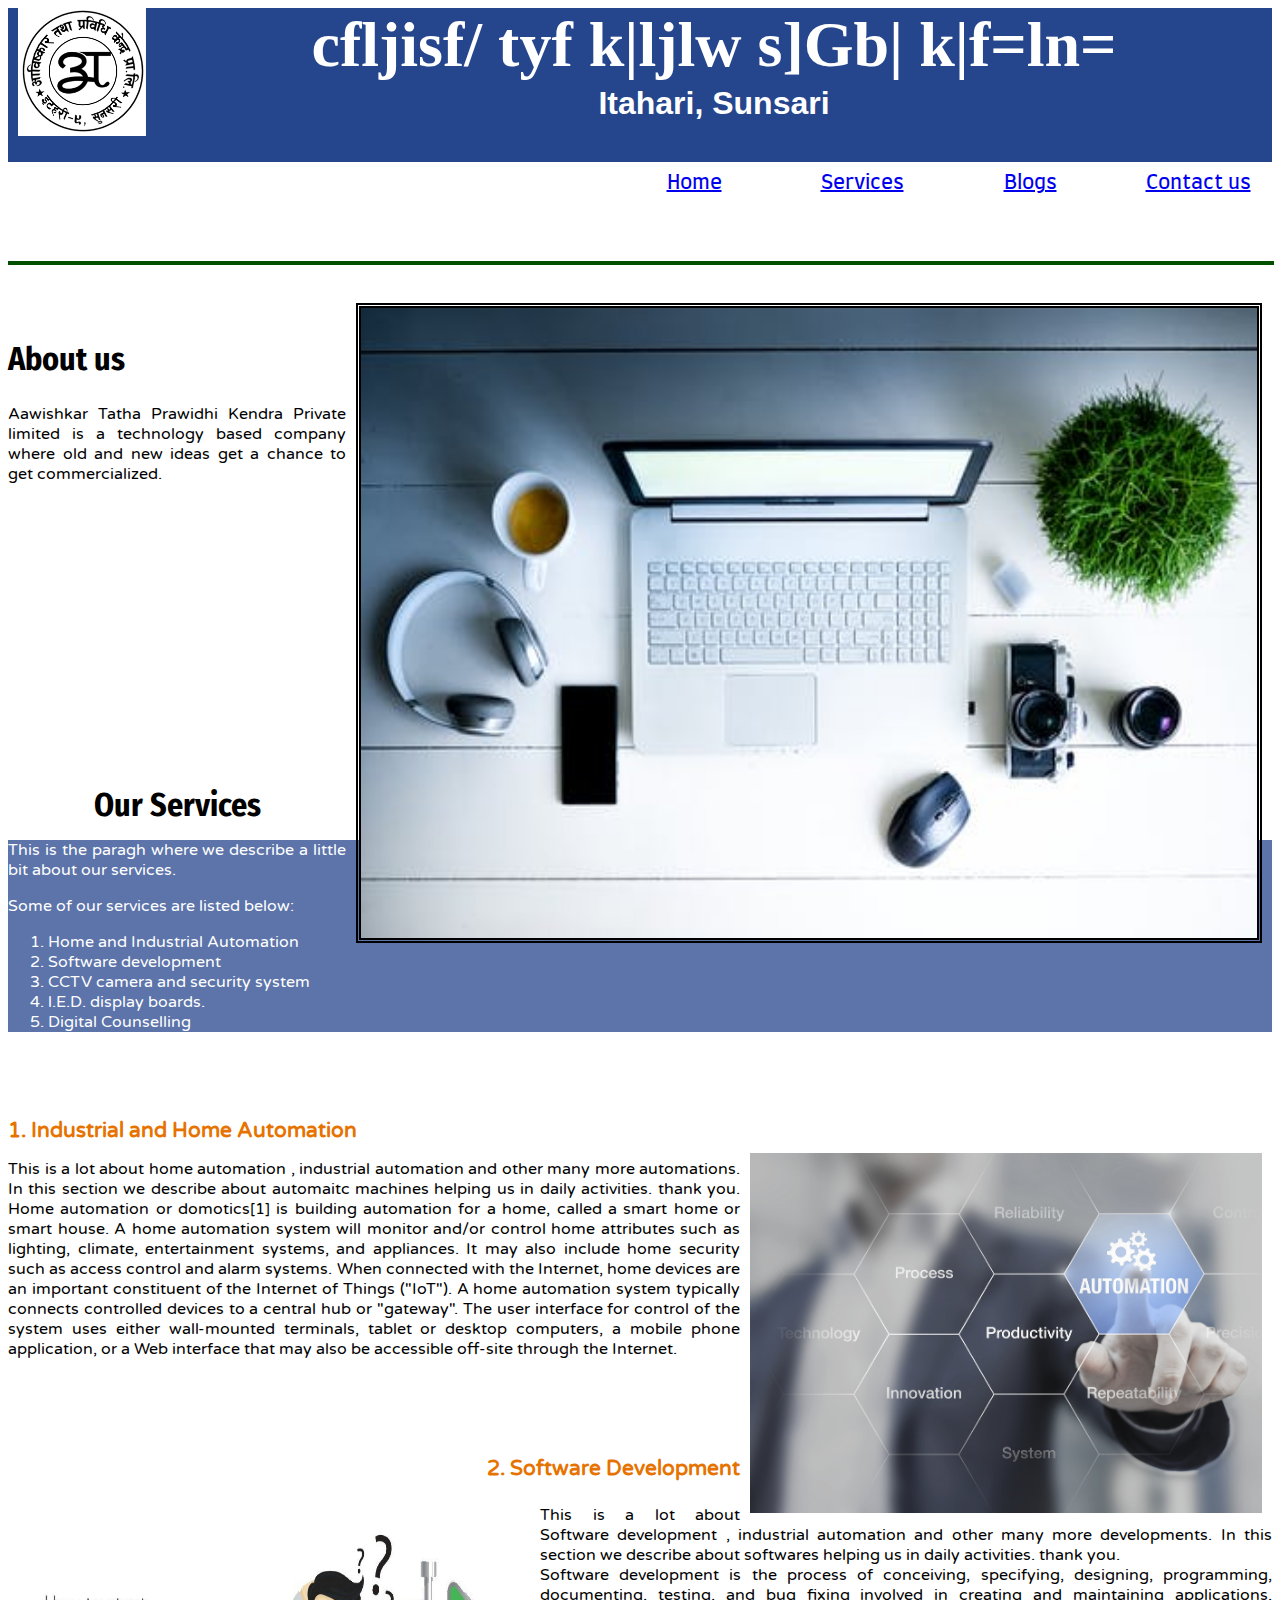
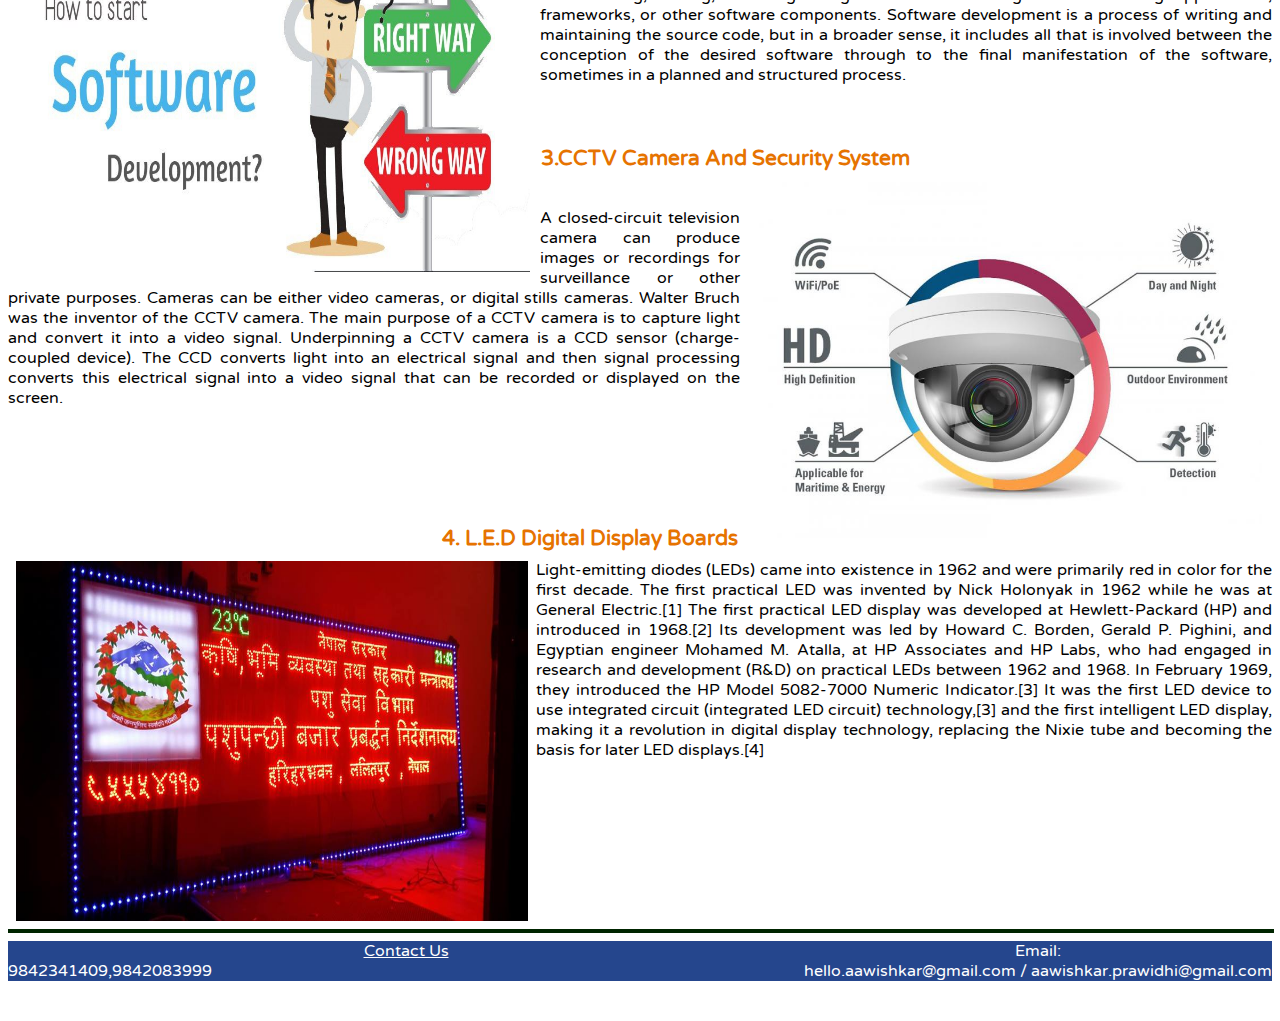
<file: Index.html>
<html>
<head>
	<link rel="selffont" href="fonts/arap.ttf">
	<link rel="stylesheet" type="text/css" href="css/aawishkar.css">
	<link rel="preconnect" href="https://fonts.gstatic.com">
	<link href="https://fonts.googleapis.com/css2?family=Varela+Round&display=swap" rel="stylesheet">
	<link rel="preconnect" href="https://fonts.gstatic.com">
	
	<link rel="preconnect" href="https://fonts.gstatic.com">
	<link href="https://fonts.googleapis.com/css2?family=Farro:wght@700&family=Roboto:wght@100&display=swap" rel="stylesheet"><link href="https://fonts.googleapis.com/css2?family=Fira+Sans+Condensed:wght@500&family=Varela+Round&display=swap" rel="stylesheet">
	<title>Aawishkar Kendra </title>
	
</head>
	<body>
	
	<div id="final">
		<a href="Index.html"><img  src = "img/stamp.jpg" class= "logo" id="image-logo" alt="logo"></a>
		<center><h1 class="header" id= "header-top"> cfljisf/ tyf k|ljlw s]Gb| k|f=ln=  </h1></center>
	<center><h1 class="header"id ="header-bottom"> Itahari, Sunsari</h1></center>
		
	</div>
		<div  id="navigation_bar">
			
			<div class="navigate"id="nav1"><a href="Index.html">Home</div></a>
			<div class="navigate"id="nav2"><a href="services.html">Services</div></a>
			<div class="navigate"id="nav3"><a href="blog.html">Blogs</div></a>
			<div class="navigate"id="nav4"><a href="contact.html"target="blank">Contact us</div></a>
	
		</div>
		<hr id="top-horizantal-line" width="100%" color= "rgb(255, 160, 0)" size="4" allign="right">
	
		<div ><img src="img/about-us.jpg"class="image" id= "about-us-image"  alt=" circuit-diagram-image"><br/>
		<h2 class ="header2" id="about-us_header" >About us </h2> 
		<p  class= "text" id ="about-us-text" >
		Aawishkar Tatha Prawidhi Kendra Private limited is a technology based company where old and new ideas get a chance to get commercialized.</p></div>
	</div>
		<br/>
		<div>
			<br/>
		<p><br/><h2 class="header" id= "our-services">Our Services</h2></p> 
		 <div class="section" id ="section1">
		 	<p class= "text" id ="our-services-text">
		 	This is the paragh where we describe a little bit about our services.</p>
		 	<p>Some of our services are listed below:</p>
		 	<ol>
		 		
		 		<li>Home and Industrial Automation</li>
		 		<li>Software development</li>
		 		<li>CCTV  camera and security system</li>
		 		<li>l.E.D. display boards.</li>
		 		<li>Digital Counselling</li>
		 	</ol>
		 </div>
		 <br>
		 <div>
		 	<h3 class= "services" id="home_automation"> 1. Industrial and Home Automation</h3>
		 	<a href="img/automation.jpg" target ="blank"><img src="img/automation.jpg" class="image", id ="automation_img"alt= "machines"></a>
		 	<p class= "text" id ="automation-text"> This is a lot about home automation , industrial automation and other many more automations. In this section we describe about automaitc machines helping us in daily activities. thank you. Home automation or domotics[1] is building automation for a home, called a smart home or smart house. A home automation system will monitor and/or control home attributes such as lighting, climate, entertainment systems, and appliances. It may also include home security such as access control and alarm systems. When connected with the Internet, home devices are an important constituent of the Internet of Things ("IoT").

			A home automation system typically connects controlled devices to a central hub or "gateway". The user interface for control of the system uses either wall-mounted terminals, tablet or desktop computers, a mobile phone application, or a Web interface that may also be accessible off-site through the Internet.
			</p>
		</div>
		<br>
		<div>
			<br/><br>
		 	<h3 class= "services" id="software_development"> 2. Software Development</h3>
		 	<a href="img/software.jpg" target ="blank"><img src="img/software.jpg" class="image", id ="development_img"alt= "Softwares"></a>
		 	<br/>
		 	<p class= "text" id ="development-text"> This is a lot about Software development , industrial automation and other many more developments. In this section we describe about softwares helping us in daily activities. thank you. <br/>Software development is the process of conceiving, specifying, designing, programming, documenting, testing, and bug fixing involved in creating and maintaining applications, frameworks, or other software components. Software development is a process of writing and maintaining the source code, but in a broader sense, it includes all that is involved between the conception of the desired software through to the final manifestation of the software, sometimes in a planned and structured process.
			</p>
		</div>
		<br/>	
		<div>
			<br/><br>
		 	<h3 class= "services" id="cctv"> 3.CCTV Camera And Security System</h3>
		 	<a href="img/cctv.jpg" target ="blank"><img src="img/cctv.jpg" class="image", id ="cctv_img"alt= "cctv"></a>
		 	<br/>
		 	<br/>
		 	<p class= "text" id ="cctv-text">A closed-circuit television camera can produce images or recordings for surveillance or other private purposes. Cameras can be either video cameras, or digital stills cameras. Walter Bruch was the inventor of the CCTV camera. The main purpose of a CCTV camera is to capture light and convert it into a video signal. Underpinning a CCTV camera is a CCD sensor (charge-coupled device). The CCD converts light into an electrical signal and then signal processing converts this electrical signal into a video signal that can be recorded or displayed on the screen.
			</p>
		</div>
		<br/>	
		<div>
			
		<br/>
		<br/><br>
		<br>		 	<h3 class= "services" id="led"> 4. L.E.D  Digital Display Boards</h3>
		 	<a href="img/led.jpg" target ="blank"><img src="img/led.jpg" class="image", id ="led_img"alt= "LED digital board"></a>
		 	
		 	<br/>
		 	<p class= "text" id ="led-text">Light-emitting diodes (LEDs) came into existence in 1962 and were primarily red in color for the first decade. The first practical LED was invented by Nick Holonyak in 1962 while he was at General Electric.[1]

			The first practical LED display was developed at Hewlett-Packard (HP) and introduced in 1968.[2] Its development was led by Howard C. Borden, Gerald P. Pighini, and Egyptian engineer Mohamed M. Atalla, at HP Associates and HP Labs, who had engaged in research and development (R&D) on practical LEDs between 1962 and 1968. In February 1969, they introduced the HP Model 5082-7000 Numeric Indicator.[3] It was the first LED device to use integrated circuit (integrated LED circuit) technology,[3] and the first intelligent LED display, making it a revolution in digital display technology, replacing the Nixie tube and becoming the basis for later LED displays.[4]
			<br/>
			</p>
		
		</div>


	</body>
	
	<footer>
		<hr width="100%"color= "rgb(255,0,0)"size= "4">
		<div class="footer1">
		
		<div id="email"> <center>Email: </center> hello.aawishkar@gmail.com / aawishkar.prawidhi@gmail.com   </div>
		<div id ="contact"><center><u>Contact Us</u></center></div>
		<div id="number">9842341409,9842083999</div>
	</div>


	</footer>

</html>
</file>
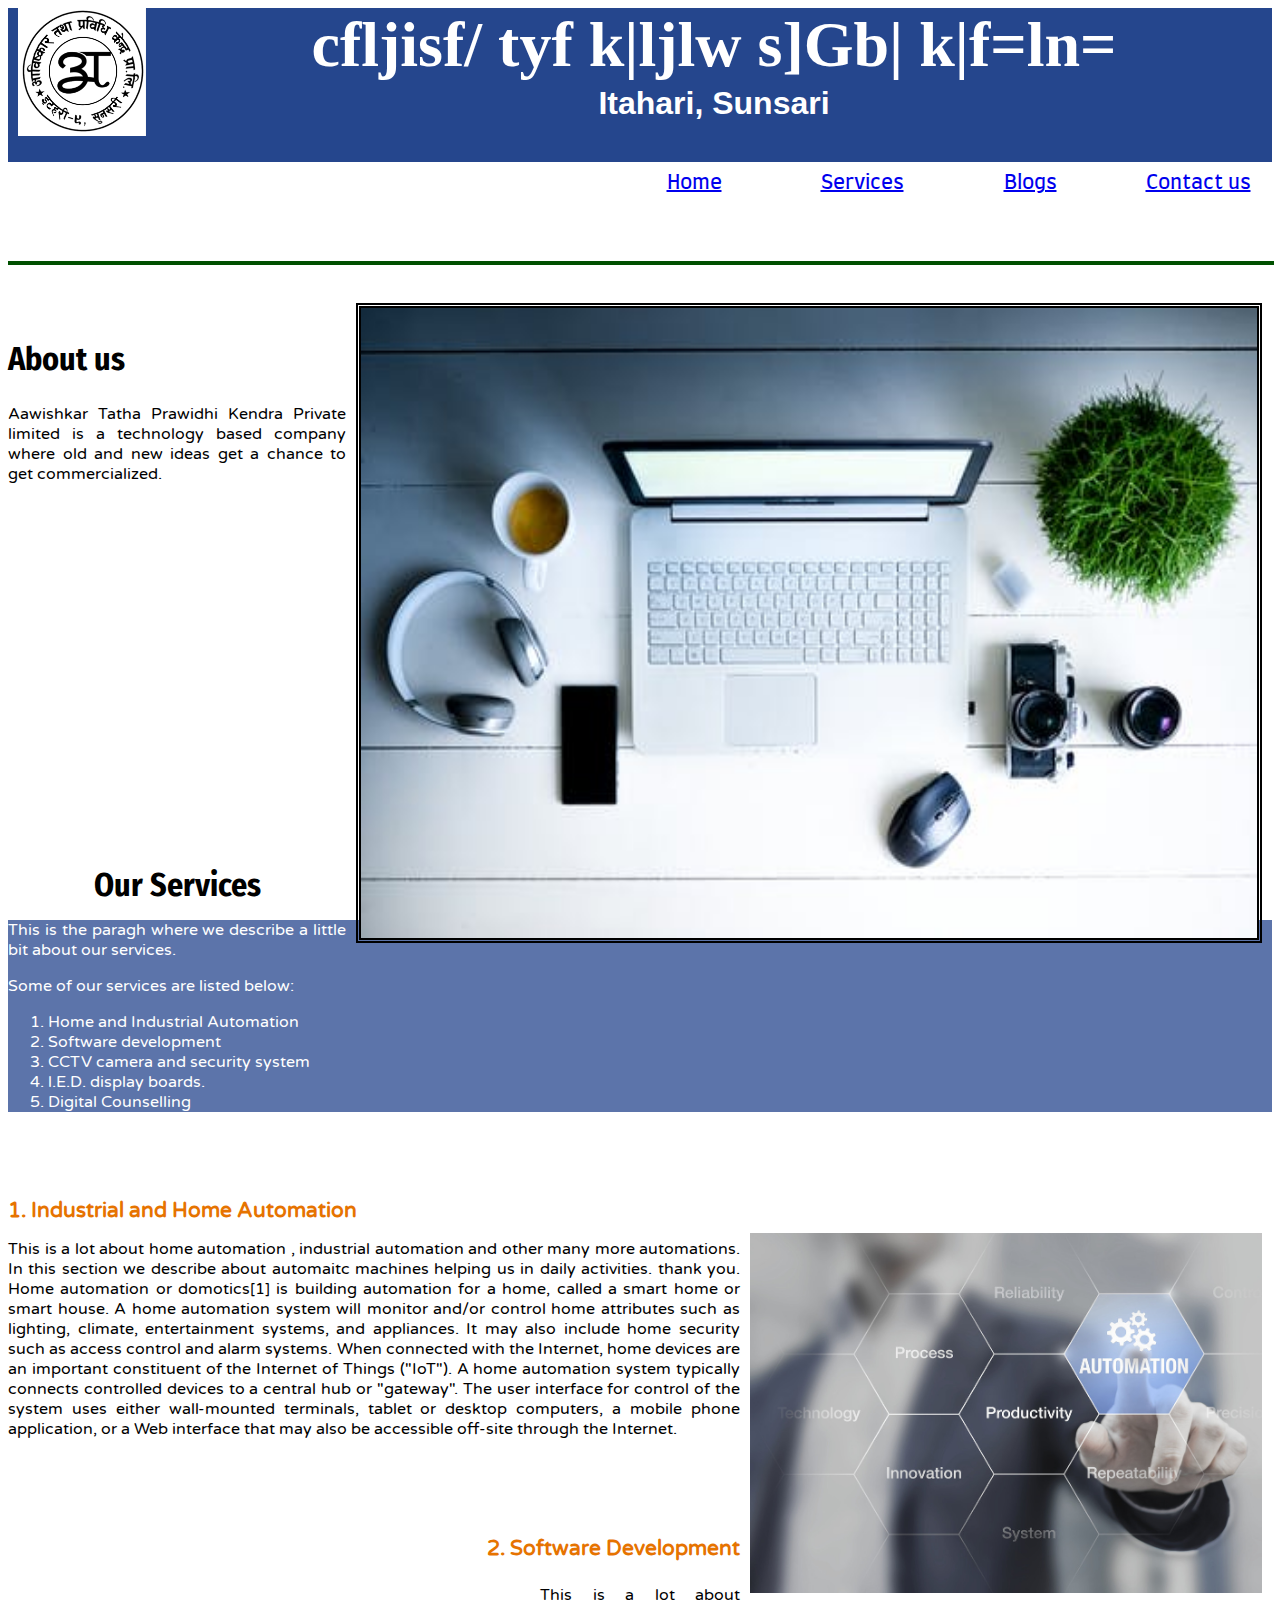
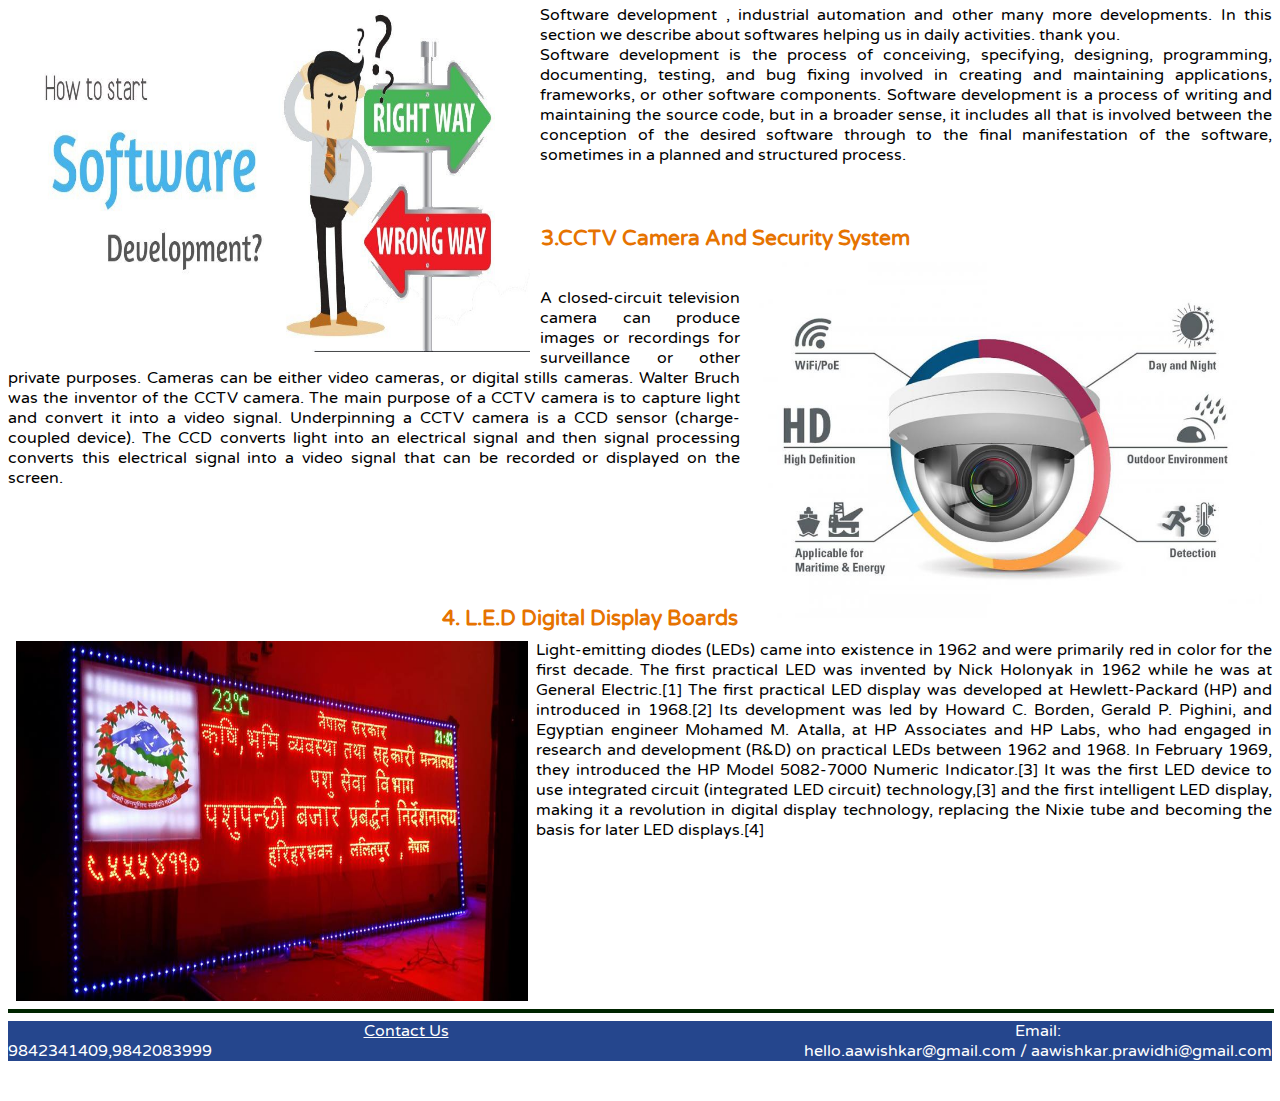
<file: index.html>
<html>
<head>
	<link rel="selffont" href="fonts/arap.ttf">
	<link rel="stylesheet" type="text/css" href="css/aawishkar.css">
	<link rel="preconnect" href="https://fonts.gstatic.com">
	<link href="https://fonts.googleapis.com/css2?family=Varela+Round&display=swap" rel="stylesheet">
	<link rel="preconnect" href="https://fonts.gstatic.com">
	
	<link rel="preconnect" href="https://fonts.gstatic.com">
	<link href="https://fonts.googleapis.com/css2?family=Farro:wght@700&family=Roboto:wght@100&display=swap" rel="stylesheet"><link href="https://fonts.googleapis.com/css2?family=Fira+Sans+Condensed:wght@500&family=Varela+Round&display=swap" rel="stylesheet">
	<title>Aawishkar Kendra </title>
	
</head>
	<body>
	
	<div id="final">
		<a href="index.html"><img  src = "img/stamp.jpg" class= "logo" id="image-logo" alt="logo"></a>
		<center><h1 class="header" id= "header-top"> cfljisf/ tyf k|ljlw s]Gb| k|f=ln=  </h1></center>
	<center><h1 class="header"id ="header-bottom"> Itahari, Sunsari</h1></center>
		
	</div>
		<div  id="navigation_bar">
			
			<div class="navigate"id="nav1"><a href="index.html">Home</div></a>
			<div class="navigate"id="nav2"><a href="pages/services.html">Services</div></a>
			<div class="navigate"id="nav3"><a href="pages/blog.html">Blogs</div></a>
			<div class="navigate"id="nav4"><a href="pages/contact.html"target="blank">Contact us</div></a>
	
		</div>
		<hr id="top-horizantal-line" width="100%" color= "rgb(255, 160, 0)" size="4" allign="right">
	
		<div ><img src="img/about-us.jpg"class="image" id= "about-us-image"  alt=" circuit-diagram-image"><br/>
		<h2 class ="header2" id="about-us_header" >About us </h2> 
		<p  class= "text" id ="about-us-text" >
		Aawishkar Tatha Prawidhi Kendra Private limited is a technology based company where old and new ideas get a chance to get commercialized.</p></div>
	</div>
		<br/>
		<div>
			<br/>
			<br/>
			<br/>
			<br/>
			<br/>
		<p><br/><h2 class="header" id= "our-services">Our Services</h2></p> 
		 <div class="section" id ="section1">
		 	<p class= "text" id ="our-services-text">
		 	This is the paragh where we describe a little bit about our services.</p>
		 	<p>Some of our services are listed below:</p>
		 	<ol>
		 		
		 		<li>Home and Industrial Automation</li>
		 		<li>Software development</li>
		 		<li>CCTV  camera and security system</li>
		 		<li>l.E.D. display boards.</li>
		 		<li>Digital Counselling</li>
		 	</ol>
		 </div>
		 <br>
		 <div>
		 	<h3 class= "services" id="home_automation"> 1. Industrial and Home Automation</h3>
		 	<a href="img/automation.jpg" target ="blank"><img src="img/automation.jpg" class="image", id ="automation_img"alt= "machines"></a>
		 	<p class= "text" id ="automation-text"> This is a lot about home automation , industrial automation and other many more automations. In this section we describe about automaitc machines helping us in daily activities. thank you. Home automation or domotics[1] is building automation for a home, called a smart home or smart house. A home automation system will monitor and/or control home attributes such as lighting, climate, entertainment systems, and appliances. It may also include home security such as access control and alarm systems. When connected with the Internet, home devices are an important constituent of the Internet of Things ("IoT").

			A home automation system typically connects controlled devices to a central hub or "gateway". The user interface for control of the system uses either wall-mounted terminals, tablet or desktop computers, a mobile phone application, or a Web interface that may also be accessible off-site through the Internet.
			</p>
		</div>
		<br>
		<div>
			<br/><br>
		 	<h3 class= "services" id="software_development"> 2. Software Development</h3>
		 	<a href="img/software.jpg" target ="blank"><img src="img/software.jpg" class="image", id ="development_img"alt= "Softwares"></a>
		 	<br/>
		 	<p class= "text" id ="development-text"> This is a lot about Software development , industrial automation and other many more developments. In this section we describe about softwares helping us in daily activities. thank you. <br/>Software development is the process of conceiving, specifying, designing, programming, documenting, testing, and bug fixing involved in creating and maintaining applications, frameworks, or other software components. Software development is a process of writing and maintaining the source code, but in a broader sense, it includes all that is involved between the conception of the desired software through to the final manifestation of the software, sometimes in a planned and structured process.
			</p>
		</div>
		<br/>	
		<div>
			<br/><br>
		 	<h3 class= "services" id="cctv"> 3.CCTV Camera And Security System</h3>
		 	<a href="img/cctv.jpg" target ="blank"><img src="img/cctv.jpg" class="image", id ="cctv_img"alt= "cctv"></a>
		 	<br/>
		 	<br/>
		 	<p class= "text" id ="cctv-text">A closed-circuit television camera can produce images or recordings for surveillance or other private purposes. Cameras can be either video cameras, or digital stills cameras. Walter Bruch was the inventor of the CCTV camera. The main purpose of a CCTV camera is to capture light and convert it into a video signal. Underpinning a CCTV camera is a CCD sensor (charge-coupled device). The CCD converts light into an electrical signal and then signal processing converts this electrical signal into a video signal that can be recorded or displayed on the screen.
			</p>
		</div>
		<br/>	
		<div>
			
		<br/>
		<br/><br>
		<br>		 	<h3 class= "services" id="led"> 4. L.E.D  Digital Display Boards</h3>
		 	<a href="img/led.jpg" target ="blank"><img src="img/led.jpg" class="image", id ="led_img"alt= "LED digital board"></a>
		 	
		 	<br/>
		 	<p class= "text" id ="led-text">Light-emitting diodes (LEDs) came into existence in 1962 and were primarily red in color for the first decade. The first practical LED was invented by Nick Holonyak in 1962 while he was at General Electric.[1]

			The first practical LED display was developed at Hewlett-Packard (HP) and introduced in 1968.[2] Its development was led by Howard C. Borden, Gerald P. Pighini, and Egyptian engineer Mohamed M. Atalla, at HP Associates and HP Labs, who had engaged in research and development (R&D) on practical LEDs between 1962 and 1968. In February 1969, they introduced the HP Model 5082-7000 Numeric Indicator.[3] It was the first LED device to use integrated circuit (integrated LED circuit) technology,[3] and the first intelligent LED display, making it a revolution in digital display technology, replacing the Nixie tube and becoming the basis for later LED displays.[4]
			<br/>
			</p>
		
		</div>


	</body>
	
	<footer>
		<hr width="100%"color= "rgb(255,0,0)"size= "4">
		<div class="footer1">
		
		<div id="email"> <center>Email: </center> hello.aawishkar@gmail.com / aawishkar.prawidhi@gmail.com   </div>
		<div id ="contact"><center><u>Contact Us</u></center></div>
		<div id="number">9842341409,9842083999</div>
	</div>


	</footer>

</html>
</file>
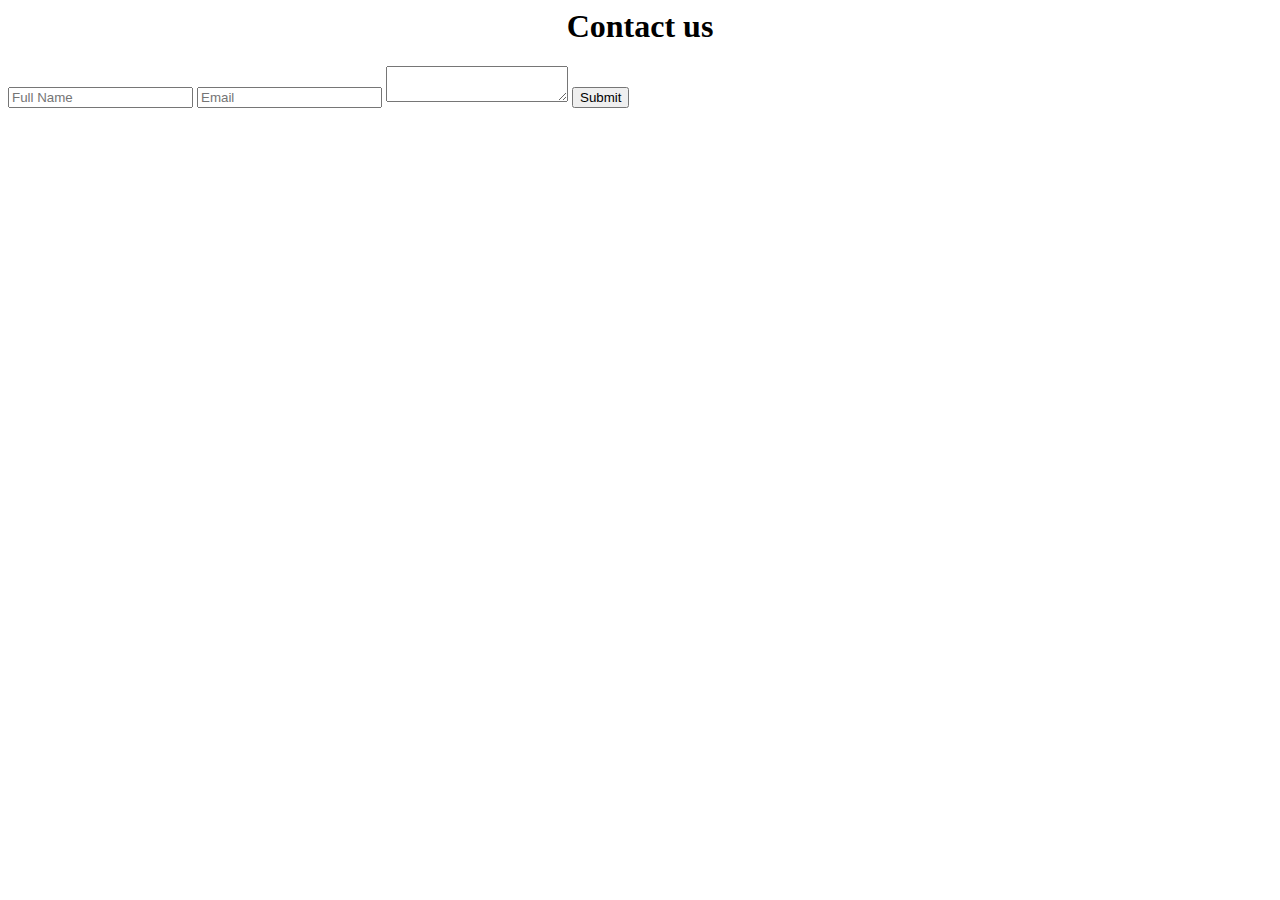
<file: contact.html>
<html>
    <head>
        <body>
            <center><h1>Contact us</h1></center>
            <form>
                <input type="text" placeholder="Full Name" class="form-input">
                <input type="email" placeholder="Email" class="form-input">
                
                <textarea></textarea>
                <button class="submit-button">Submit</button>	
            </form>
            
         </body>
    </head>
</html>
</file>
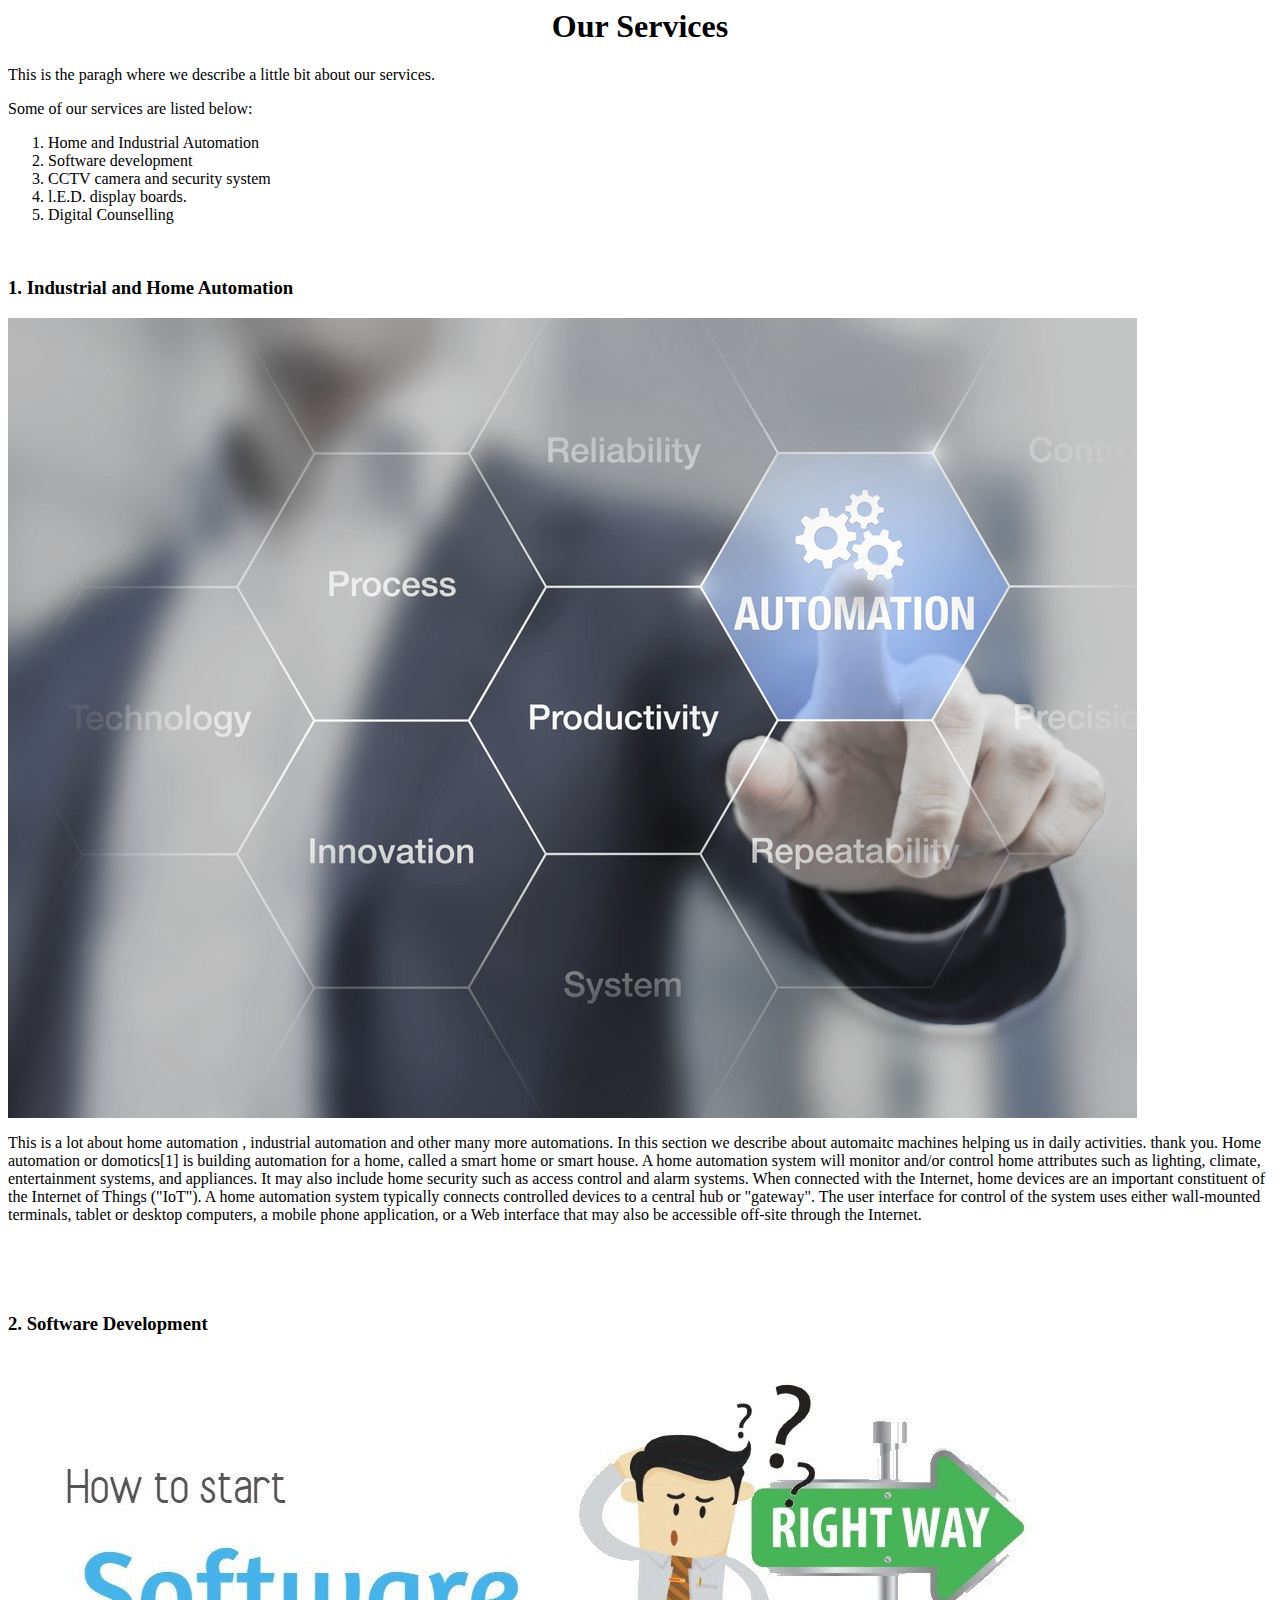
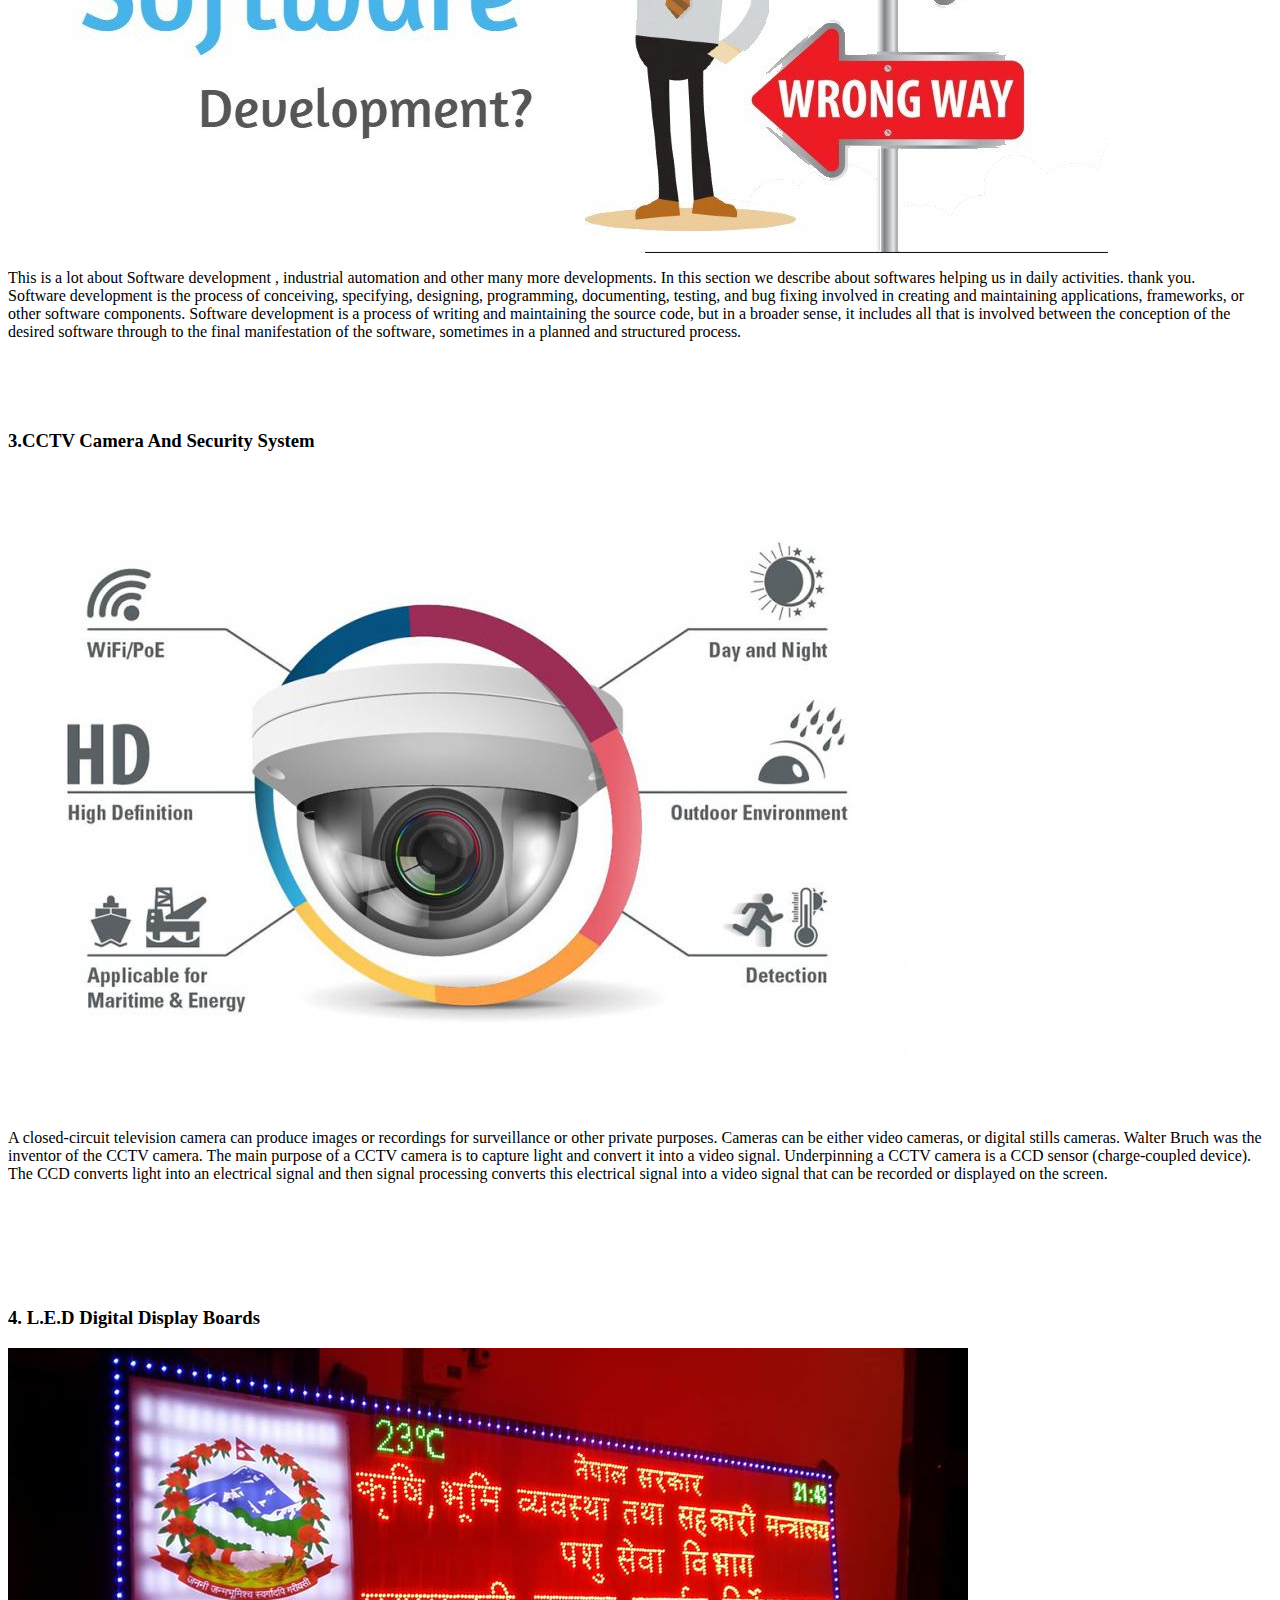
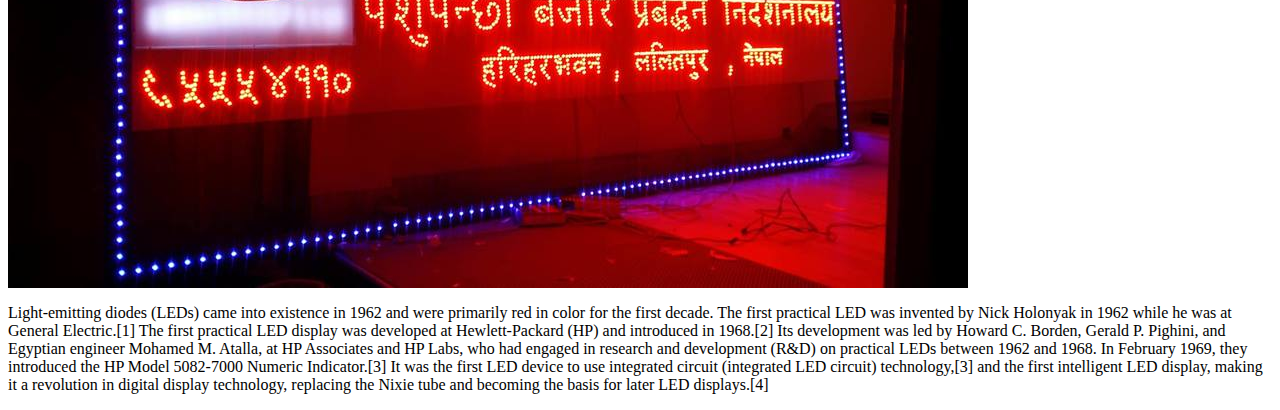
<file: services.html>
<html>
    <head>
        <body>
            <center><h1 class="header" id= "our-services">Our Services</h1></center>
		 <div class="section" id ="section1">
		 	<p class= "text" id ="our-services-text">
		 	This is the paragh where we describe a little bit about our services.</p>
		 	<p>Some of our services are listed below:</p>
		 	<ol>
		 		
		 		<li>Home and Industrial Automation</li>
		 		<li>Software development</li>
		 		<li>CCTV  camera and security system</li>
		 		<li>l.E.D. display boards.</li>
		 		<li>Digital Counselling</li>
		 	</ol>
		 </div>
		 <br>
		 <div>
		 	<h3 class= "services" id="home_automation"> 1. Industrial and Home Automation</h3>
		 	<a href="img/automation.jpg" target ="blank"><img src="img/automation.jpg" class="image", id ="automation_img"alt= "machines"></a>
		 	<p class= "text" id ="automation-text"> This is a lot about home automation , industrial automation and other many more automations. In this section we describe about automaitc machines helping us in daily activities. thank you. Home automation or domotics[1] is building automation for a home, called a smart home or smart house. A home automation system will monitor and/or control home attributes such as lighting, climate, entertainment systems, and appliances. It may also include home security such as access control and alarm systems. When connected with the Internet, home devices are an important constituent of the Internet of Things ("IoT").

			A home automation system typically connects controlled devices to a central hub or "gateway". The user interface for control of the system uses either wall-mounted terminals, tablet or desktop computers, a mobile phone application, or a Web interface that may also be accessible off-site through the Internet.
			</p>
		</div>
		<br>
		<div>
			<br/><br>
		 	<h3 class= "services" id="software_development"> 2. Software Development</h3>
		 	<a href="img/software.jpg" target ="blank"><img src="img/software.jpg" class="image", id ="development_img"alt= "Softwares"></a>
		 	<br/>
		 	<p class= "text" id ="development-text"> This is a lot about Software development , industrial automation and other many more developments. In this section we describe about softwares helping us in daily activities. thank you. <br/>Software development is the process of conceiving, specifying, designing, programming, documenting, testing, and bug fixing involved in creating and maintaining applications, frameworks, or other software components. Software development is a process of writing and maintaining the source code, but in a broader sense, it includes all that is involved between the conception of the desired software through to the final manifestation of the software, sometimes in a planned and structured process.
			</p>
		</div>
		<br/>	
		<div>
			<br/><br>
		 	<h3 class= "services" id="cctv"> 3.CCTV Camera And Security System</h3>
		 	<a href="img/cctv.jpg" target ="blank"><img src="img/cctv.jpg" class="image", id ="cctv_img"alt= "cctv"></a>
		 	<br/>
		 	<br/>
		 	<p class= "text" id ="cctv-text">A closed-circuit television camera can produce images or recordings for surveillance or other private purposes. Cameras can be either video cameras, or digital stills cameras. Walter Bruch was the inventor of the CCTV camera. The main purpose of a CCTV camera is to capture light and convert it into a video signal. Underpinning a CCTV camera is a CCD sensor (charge-coupled device). The CCD converts light into an electrical signal and then signal processing converts this electrical signal into a video signal that can be recorded or displayed on the screen.
			</p>
		</div>
		<br/>	
		<div>
			
		<br/>
		<br/><br>
		<br>		 	<h3 class= "services" id="led"> 4. L.E.D  Digital Display Boards</h3>
		 	<a href="img/led.jpg" target ="blank"><img src="img/led.jpg" class="image", id ="led_img"alt= "LED digital board"></a>
		 	
		 	<br/>
		 	<p class= "text" id ="led-text">Light-emitting diodes (LEDs) came into existence in 1962 and were primarily red in color for the first decade. The first practical LED was invented by Nick Holonyak in 1962 while he was at General Electric.[1]

			The first practical LED display was developed at Hewlett-Packard (HP) and introduced in 1968.[2] Its development was led by Howard C. Borden, Gerald P. Pighini, and Egyptian engineer Mohamed M. Atalla, at HP Associates and HP Labs, who had engaged in research and development (R&D) on practical LEDs between 1962 and 1968. In February 1969, they introduced the HP Model 5082-7000 Numeric Indicator.[3] It was the first LED device to use integrated circuit (integrated LED circuit) technology,[3] and the first intelligent LED display, making it a revolution in digital display technology, replacing the Nixie tube and becoming the basis for later LED displays.[4]
			<br/>
			</p>
		
		</div>


        </body>
    </head>
</html>
</file>
<file: css/aawishkar.css>
#final{
	background-color:rgba(37, 70, 141, 1);
	Color:white;
}/*0, 4, 255 -dark blue
0, 127, 255-faint blue*/

#header-bottom{
	transform: translate(0px, -40px);
}
body{
	background-color: rgba(255, 255, 255, 1);
	font-family: 'Varela Round', sans-serif;
}
h1,h2 {
	font-family: 'Fira Sans Condensed', sans-serif;
	font-size:2em;
}
#image-logo{
	width : 10vw;
	float: left;
	margin: 0px 10px -10px 10px ;
}
#header-top{
	font-family:"0001 ARAP  BK"; 
	font-size:4em;
	text-decoration:dashed ;	
	font-stretch: extra-expanded;
}

#header-bottom{
	font-family:"arial",sans-serif;
	font-size:2em;
	font-style: bold;
}
#top-horizantal-line{
	transform: translate(0px,-20px);
}
#navigation_bar{
	transform: translate(0px,-20px);
}
#section1{
	background-color:rgba(37, 70, 141, 0.75);
	color:white;
}
#about-us-image{
	width:70vw;
	height:70vh;
	margin:10px;
	float:right;
	border:5px double;
}
#our-services{
	
margin: 210px 0px 0px 0px;
text-align: center;
}
#home_automation{
	margin: 50px 0px 0px 0px;
	}
#automation_img{
	float:right;
	width:40vw;
	height:40vh;
	background-size: content;
	margin :10px;
}
#software_development{

	float:right;
}
#development_img{
	width:40vw;
	height:40vh;
	background-size: content;
	margin :10px;
	float:left;
}
.Services{
	color:rgba(230, 115, 0, 1);
	font-size:1.3em;
}
#development-text{
	margin:50px 0px 0px 0px;
}
#cctv_img{
	width:40vw;
	height:40vh;
	background-size: content;
	margin :10px;
	float:right;
}
#cctv{
	float:left;
	margin:1px;
}
#led_img{
	width:40vw;
	height:40vh;
	background-size: content;
	margin :8px;
	float:left;
}
#led{
margin:2px;
	float: right;
}
#email{
	float:right;
	height:80px;
}

.image:hover{
	transform: scale(1.05);
	transition: all 1s ease-out 100ms; /* ease-in-out, linear, ease are some examples of transition*/
}
.text{
	text-align:justify;
}
.navigate{
	color:rgba(255, 145, 0, 1);
	font-size: 20px;
	font-family:"farro",sans-serif; 
	text-align:center;
	width:10vw;
	margin:10px;
	

}
.navigate:hover{
	color:red;
	transform: scale(0.95);
	transition: all 500ms ease-out 100ms;
	
	
}

#navigation_bar{
	
	height:10vh;	
	display:grid;
	grid-template-columns: auto auto auto auto;
	justify-content:end;
	grid-column-gap:20px;
	
	
}
.footer1{
	background-color:rgba(37, 70, 141, 1);
	color:whitE;
}
</file>
